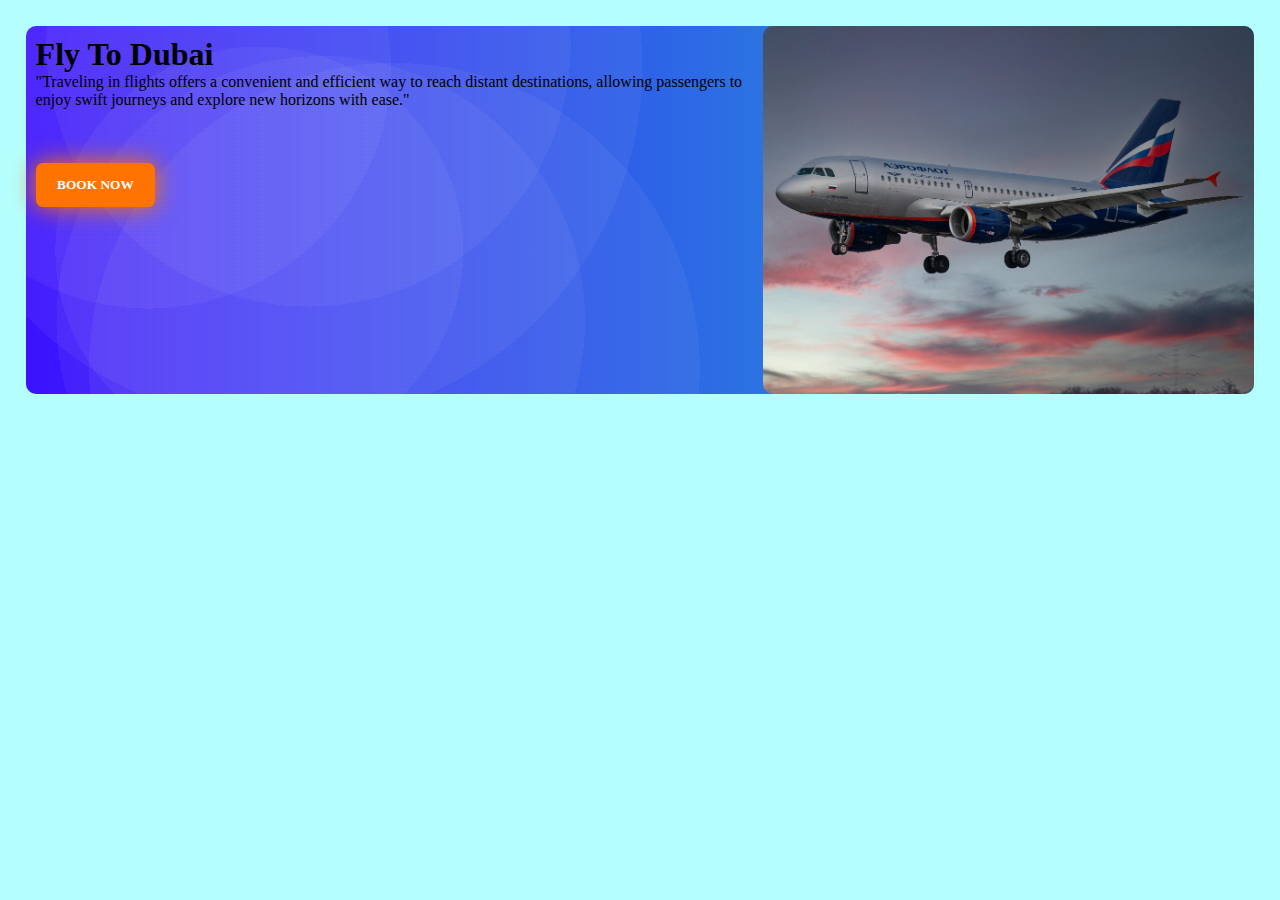
<file: anil/flight.html>
<!DOCTYPE html>
<html lang="en">
<head>
    <meta charset="UTF-8">
    <meta name="viewport" content="width=device-width, initial-scale=1.0">
    <title>Document</title>
    <link rel="stylesheet" href="style.css">
</head>
<body>
    <div class="flight-container">
        <div>
            <h1>Fly To Dubai</h1>
        <p>"Traveling in flights offers a convenient and efficient way to reach distant destinations, allowing passengers to enjoy swift journeys and explore new horizons with ease."</p>
        <br><br><br>
        <button class="flight-btn">Book Now</button>
        </div>
        <img src="flight.jpg">
    </div>
</body>
</html>
</file>
<file: anil/style.css>
* {
    margin: 0;
    padding: 0;
    box-sizing: border-box;
    text-decoration: none;
    font-family: roboto;
}
body {
    background-color: rgb(180, 255, 254);
    text-align: center;
}
.home-block {
    display: block;
    background-color: rgb(255, 171, 68);
    display: flex;
    flex-direction: row;
    padding: 10px 5px;
}
table {
    width: 50%;
    margin-left: auto;
}
.home-container {
    display: flex;
    flex-direction: row;
    width: 100%;
    overflow: hidden;
}
.home-container img {
    width: 50%;
    flex: 0 0 auto;
    animation: scrollImages 20s linear infinite;
}
@keyframes scrollImages {
    0% {
        transform: translateX(0);
    }
    100% {
        transform: translateX(calc(-100% * 6));
    }
}
.packages {
    display: flex;
    flex-wrap: wrap;
    justify-content: space-around;
    width: 100%;
    text-align: center;
}
.packages-container {
    font-family: Roboto;
    width: 97%;
    margin: 20px auto;
    background-image: radial-gradient(circle at 65% 15%, rgba(255, 255, 255, 0.01) 0%, rgba(255, 255, 255, 0.01) 3%, transparent 3%, transparent 100%), radial-gradient(circle at 40% 33%, rgba(255, 255, 255, 0.03) 0%, rgba(255, 255, 255, 0.03) 3%, transparent 3%, transparent 100%), radial-gradient(circle at 9% 92%, rgba(255, 255, 255, 0.03) 0%, rgba(255, 255, 255, 0.03) 3%, transparent 3%, transparent 100%), radial-gradient(circle at 84% 0%, rgba(255, 255, 255, 0.01) 0%, rgba(255, 255, 255, 0.01) 7%, transparent 7%, transparent 100%), radial-gradient(circle at 97% 94%, rgba(255, 255, 255, 0.03) 0%, rgba(255, 255, 255, 0.03) 7%, transparent 7%, transparent 100%), radial-gradient(circle at 13% 95%, rgba(252, 247, 247, 0.02) 0%, rgba(252, 247, 247, 0.02) 7%, transparent 7%, transparent 100%), radial-gradient(circle at 77% 8%, rgba(255, 255, 255, 0.03) 0%, rgba(255, 255, 255, 0.03) 7%, transparent 7%, transparent 100%), radial-gradient(circle at 58% 0%, rgba(255, 255, 255, 0.03) 0%, rgba(255, 255, 255, 0.03) 7%, transparent 7%, transparent 100%), radial-gradient(circle at 76% 71%, rgba(252, 247, 247, 0.02) 0%, rgba(252, 247, 247, 0.02) 7%, transparent 7%, transparent 100%), radial-gradient(circle at 88% 74%, rgba(255, 255, 255, 0.01) 0%, rgba(255, 255, 255, 0.01) 7%, transparent 7%, transparent 100%), radial-gradient(circle at 74% 99%, rgba(255, 255, 255, 0.03) 0%, rgba(255, 255, 255, 0.03) 7%, transparent 7%, transparent 100%), radial-gradient(circle at 16% 56%, rgba(252, 247, 247, 0.02) 0%, rgba(252, 247, 247, 0.02) 7%, transparent 7%, transparent 100%), radial-gradient(circle at 25% 4%, rgba(252, 247, 247, 0.02) 0%, rgba(252, 247, 247, 0.02) 5%, transparent 5%, transparent 100%), radial-gradient(circle at 54% 83%, rgba(255, 255, 255, 0.03) 0%, rgba(255, 255, 255, 0.03) 5%, transparent 5%, transparent 100%), radial-gradient(circle at 70% 60%, rgba(255, 255, 255, 0.03) 0%, rgba(255, 255, 255, 0.03) 5%, transparent 5%, transparent 100%), radial-gradient(circle at 23% 73%, rgba(255, 255, 255, 0.03) 0%, rgba(255, 255, 255, 0.03) 5%, transparent 5%, transparent 100%), radial-gradient(circle at 63% 81%, rgba(255, 255, 255, 0.01) 0%, rgba(255, 255, 255, 0.01) 5%, transparent 5%, transparent 100%), radial-gradient(circle at 56% 58%, rgba(255, 255, 255, 0.03) 0%, rgba(255, 255, 255, 0.03) 5%, transparent 5%, transparent 100%), radial-gradient(circle at 64% 68%, rgba(255, 255, 255, 0.03) 0%, rgba(255, 255, 255, 0.03) 5%, transparent 5%, transparent 100%), radial-gradient(circle at 52% 48%, rgba(255, 255, 255, 0.01) 0%, rgba(255, 255, 255, 0.01) 5%, transparent 5%, transparent 100%), linear-gradient(90deg, rgba(51, 81, 154, 0.86), rgba(148, 25, 42, 0.96));
    border-radius: 20px;
    padding: 20px;
}
.packages-container h1 {
    font-size: clamp(1.5rem, 3vw, 2.5rem);
    text-align: start;
    color: #ffffff;
    margin-bottom: 3%;
}
.package {
    position: relative;
    display: flex;
    flex-direction: column;
    justify-content: space-between;
    height: 320px;
    max-width: 250px;
    min-width: 200px;
    background-color: #fff;
    border-radius: 5px;
    box-shadow: 0 0 10px rgba(0, 0, 0, 0.1);
    margin-bottom: 20px;
    overflow: hidden;
    transition: all 0.3s ease;
}
.package button {
    position: absolute;
    bottom: 20px;
    right: 20px;
    opacity: 0;
    transition: opacity 0.3s ease;
    background-color: transparent;
    height: 50px;
    border: none;
    color: #ffffff;
    font-size: clamp(1rem, 3vw, 1.3rem);
}
.package img {
    width: 100%;
    border-radius: 5px;
}
.package:hover {
    cursor: pointer;
    transform: translateY(-5px);
    box-shadow: 0 5px 15px rgba(0, 0, 0, 0.2);
}
.package:hover button {
    opacity: 1;
}
.package-title {
    position: absolute;
    top: 20px;
    left: 20px;
    margin: 0;
    color: #fff;
    opacity: 0;
    transition: opacity 0.3s ease;
}
.package:hover .package-title {
    opacity: 1;
}
.package h2 {
    font-size: clamp(1.5rem, 3vw, 2.5rem);
}
/* flight*/
/* .flight-container {

    display: flex;
    flex-direction: row;
    margin: auto;
    text-align: justify;
}
.flight-container img {
    height: 100%;
    width: 40%;
    border-radius: 15px;
}
.flight-container p {
    padding-right: 3%;
}
.flight-container2 {
    display: flex;
    margin: 1%;
    padding: 3%;
    background-image: radial-gradient(circle at 67% 83%, hsla(317,0%,96%,0.05) 0%, hsla(317,0%,96%,0.05) 1%,transparent 1%, transparent 5%,transparent 5%, transparent 100%),radial-gradient(circle at 24% 80%, hsla(317,0%,96%,0.05) 0%, hsla(317,0%,96%,0.05) 27%,transparent 27%, transparent 63%,transparent 63%, transparent 100%),radial-gradient(circle at 23% 5%, hsla(317,0%,96%,0.05) 0%, hsla(317,0%,96%,0.05) 26%,transparent 26%, transparent 82%,transparent 82%, transparent 100%),radial-gradient(circle at 21% 11%, hsla(317,0%,96%,0.05) 0%, hsla(317,0%,96%,0.05) 35%,transparent 35%, transparent 45%,transparent 45%, transparent 100%),radial-gradient(circle at 10% 11%, hsla(317,0%,96%,0.05) 0%, hsla(317,0%,96%,0.05) 21%,transparent 21%, transparent 81%,transparent 81%, transparent 100%),radial-gradient(circle at 19% 61%, hsla(317,0%,96%,0.05) 0%, hsla(317,0%,96%,0.05) 20%,transparent 20%, transparent 61%,transparent 61%, transparent 100%),radial-gradient(circle at 13% 77%, hsla(317,0%,96%,0.05) 0%, hsla(317,0%,96%,0.05) 63%,transparent 63%, transparent 72%,transparent 72%, transparent 100%),radial-gradient(circle at 30% 93%, hsla(317,0%,96%,0.05) 0%, hsla(317,0%,96%,0.05) 33%,transparent 33%, transparent 82%,transparent 82%, transparent 100%),linear-gradient(270deg, rgb(22, 176, 207),rgb(50,5,255));
    color: #ffffff;
    border-radius: 10px;
}
.flight-btn {
    text-align: left;
    padding: 2% 3%;
    border: none;
    color: #fff;
    border-radius: 7px;
    font-weight: 700;
    text-transform: uppercase;
    transition: 0.5s;
    transition-property: box-shadow;
}

.flight-btn {
    background: rgb(255, 115, 0);
    box-shadow: 0 0 25px rgb(255, 115, 0);
    text-align: start;
}

.flight-btn:hover {
    box-shadow: 0 0 5px rgb(255, 115, 0), 0 0 25px rgb(255, 115, 0), 0 0 50px rgb(255, 115, 0), 0 0 100px rgb(255, 115, 0);
} */
.flight-container{
    background-image: radial-gradient(circle at 67% 83%, hsla(317,0%,96%,0.05) 0%, hsla(317,0%,96%,0.05) 1%,transparent 1%, transparent 5%,transparent 5%, transparent 100%),radial-gradient(circle at 24% 80%, hsla(317,0%,96%,0.05) 0%, hsla(317,0%,96%,0.05) 27%,transparent 27%, transparent 63%,transparent 63%, transparent 100%),radial-gradient(circle at 23% 5%, hsla(317,0%,96%,0.05) 0%, hsla(317,0%,96%,0.05) 26%,transparent 26%, transparent 82%,transparent 82%, transparent 100%),radial-gradient(circle at 21% 11%, hsla(317,0%,96%,0.05) 0%, hsla(317,0%,96%,0.05) 35%,transparent 35%, transparent 45%,transparent 45%, transparent 100%),radial-gradient(circle at 10% 11%, hsla(317,0%,96%,0.05) 0%, hsla(317,0%,96%,0.05) 21%,transparent 21%, transparent 81%,transparent 81%, transparent 100%),radial-gradient(circle at 19% 61%, hsla(317,0%,96%,0.05) 0%, hsla(317,0%,96%,0.05) 20%,transparent 20%, transparent 61%,transparent 61%, transparent 100%),radial-gradient(circle at 13% 77%, hsla(317,0%,96%,0.05) 0%, hsla(317,0%,96%,0.05) 63%,transparent 63%, transparent 72%,transparent 72%, transparent 100%),radial-gradient(circle at 30% 93%, hsla(317,0%,96%,0.05) 0%, hsla(317,0%,96%,0.05) 33%,transparent 33%, transparent 82%,transparent 82%, transparent 100%),linear-gradient(270deg, rgb(22, 176, 207),rgb(50,5,255));
    display: flex;
    flex-direction: row;
    margin: 2%;
    border-radius: 10px;
    text-align: left;
}
.flight-container div{
    margin: 10px;
}
.flight-container img{
    width: 40%;
    border-radius: 10px;
}
.flight-btn {
    text-align: left;
    padding: 2% 3%;
    border: none;
    color: #fff;
    border-radius: 7px;
    font-weight: 700;
    text-transform: uppercase;
    transition: 0.5s;
    transition-property: box-shadow;
}

.flight-btn {
    background: rgb(255, 115, 0);
    box-shadow: 0 0 25px rgb(255, 115, 0);
    text-align: start;
}

.flight-btn:hover {
    box-shadow: 0 0 5px rgb(255, 115, 0), 0 0 25px rgb(255, 115, 0), 0 0 50px rgb(255, 115, 0), 0 0 100px rgb(255, 115, 0);
}
</file>
